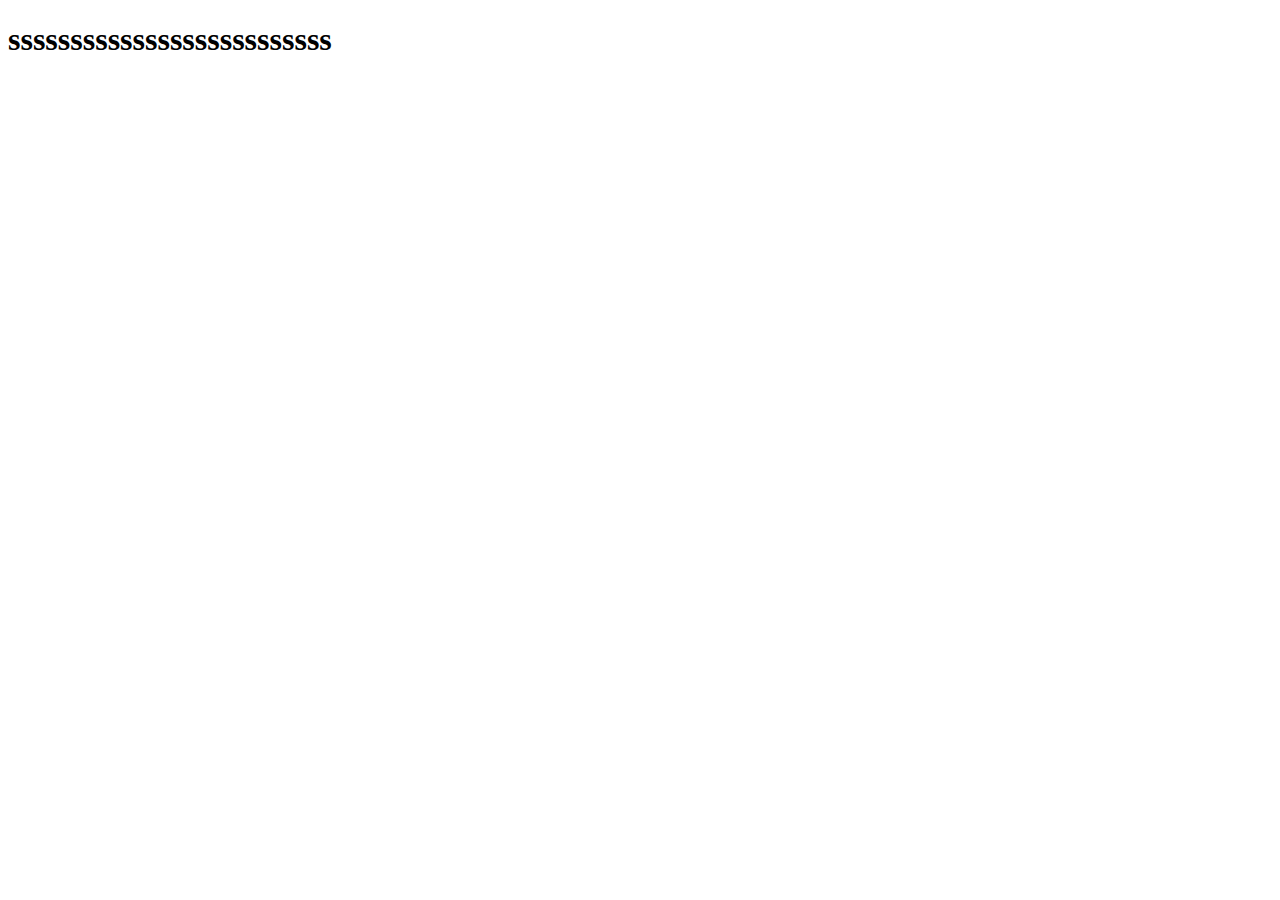
<file: index.html>
<!DOCTYPE html>
<html lang="en">
<head>
    <meta charset="UTF-8">
    <meta name="viewport" content="width=], initial-scale=1.0">
    <title>Document</title>
</head>
<body>
    <h1>ssssssssssssssssssssssssss</h1>
</body>
</html>
</file>
